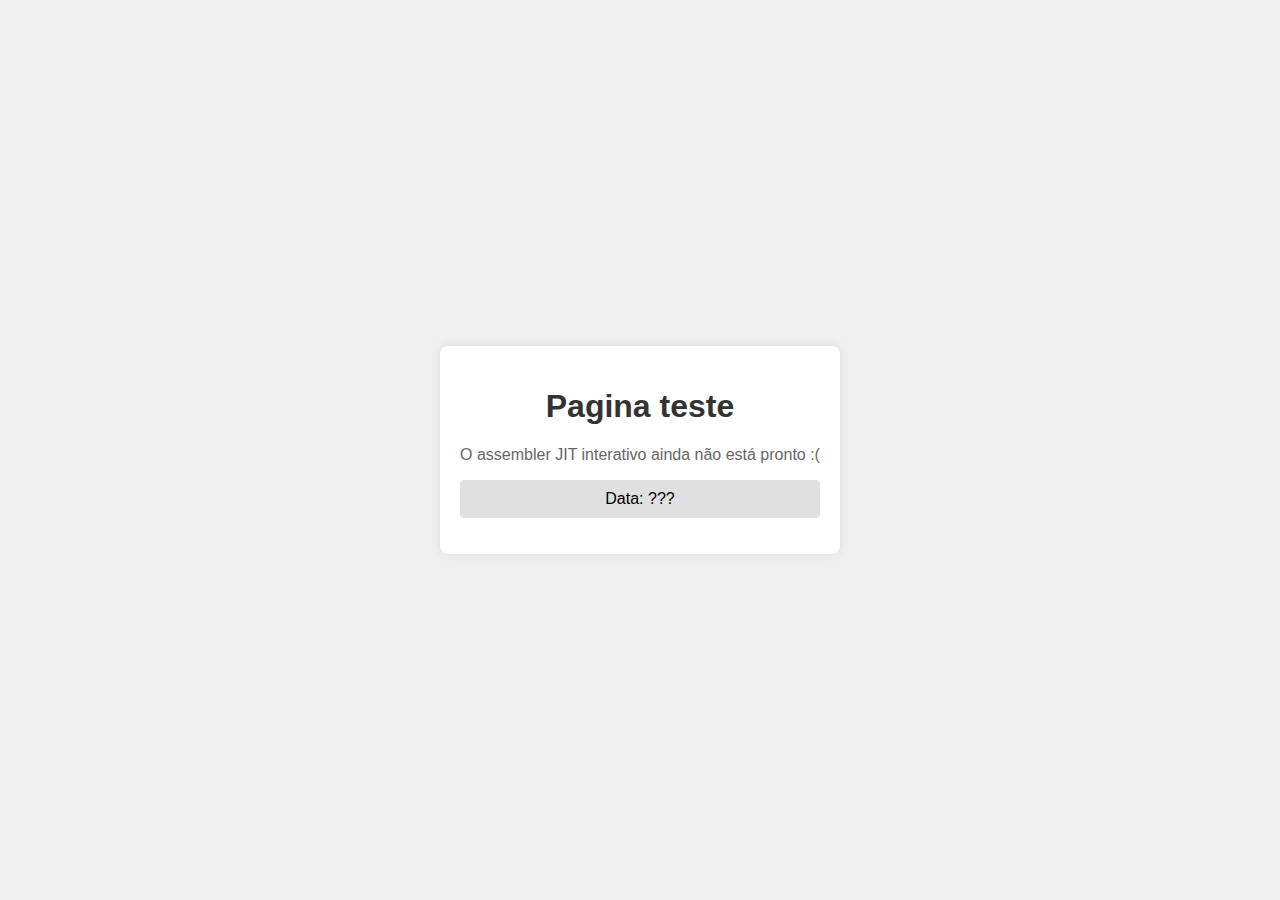
<file: assembler.html>
<!DOCTYPE html>
<html lang="pt-BR">
<head>
    <meta charset="UTF-8">
    <meta name="viewport" content="width=device-width, initial-scale=1.0">
    <title>Minha Página Simples</title>
    <style>
        body {
            font-family: Arial, sans-serif;
            background-color: #f0f0f0;
            margin: 0;
            padding: 0;
            display: flex;
            justify-content: center;
            align-items: center;
            height: 100vh;
        }
        .container {
            background-color: #ffffff;
            padding: 20px;
            border-radius: 8px;
            box-shadow: 0 0 10px rgba(0, 0, 0, 0.1);
            text-align: center;
        }
        h1 {
            color: #333333;
        }
        p {
            color: #666666;
        }
        ul {
            list-style-type: none;
            padding: 0;
        }
        li {
            background-color: #e0e0e0;
            margin: 5px 0;
            padding: 10px;
            border-radius: 4px;
        }
    </style>
</head>
<body>
    <div class="container">
        <h1>Pagina teste</h1>
        <p>O assembler JIT interativo ainda não está pronto :(</p>
        <ul>
            <li>Data: ???</li>

        </ul>
    </div>
</body>
</html>
</file>
